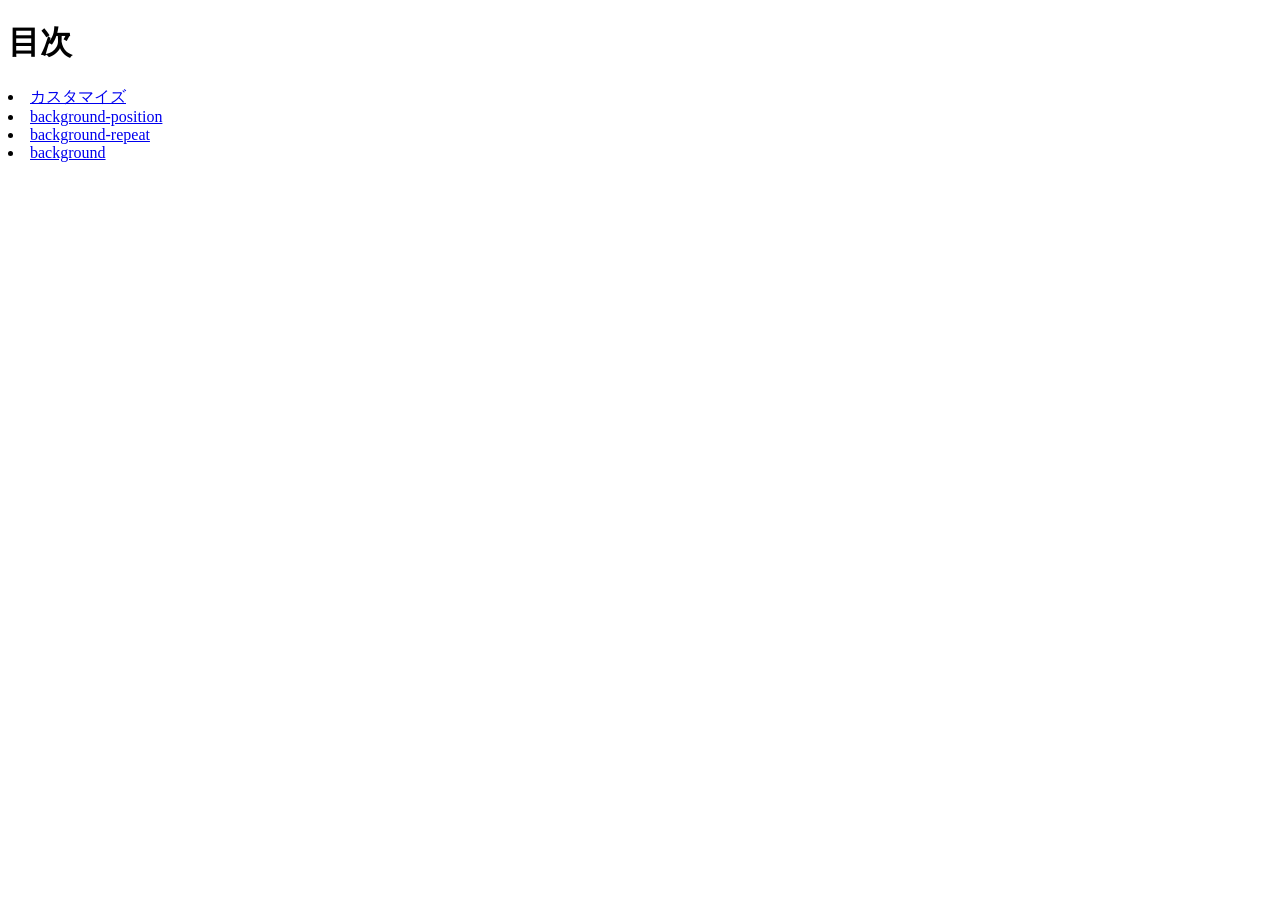
<file: index.html>
<!DOCTYPE html>
<html lang="ja">
<head>
    <meta charset="UTF-8">
    <meta name="viewport" content="width=device-width, initial-scale=1.0">
    <title>20260709-hc</title>
</head>
<body>
    <h1>目次</h1>
     <li><a href="custom/index.html">カスタマイズ</a></li>
     <li><a href="bgp/index.html">background-position</a></li>
     <li><a href="bgr/index.html">background-repeat</a></li>
     <li><a href="bg/index.html">background</a></li>
    
</body>
</html>
</file>
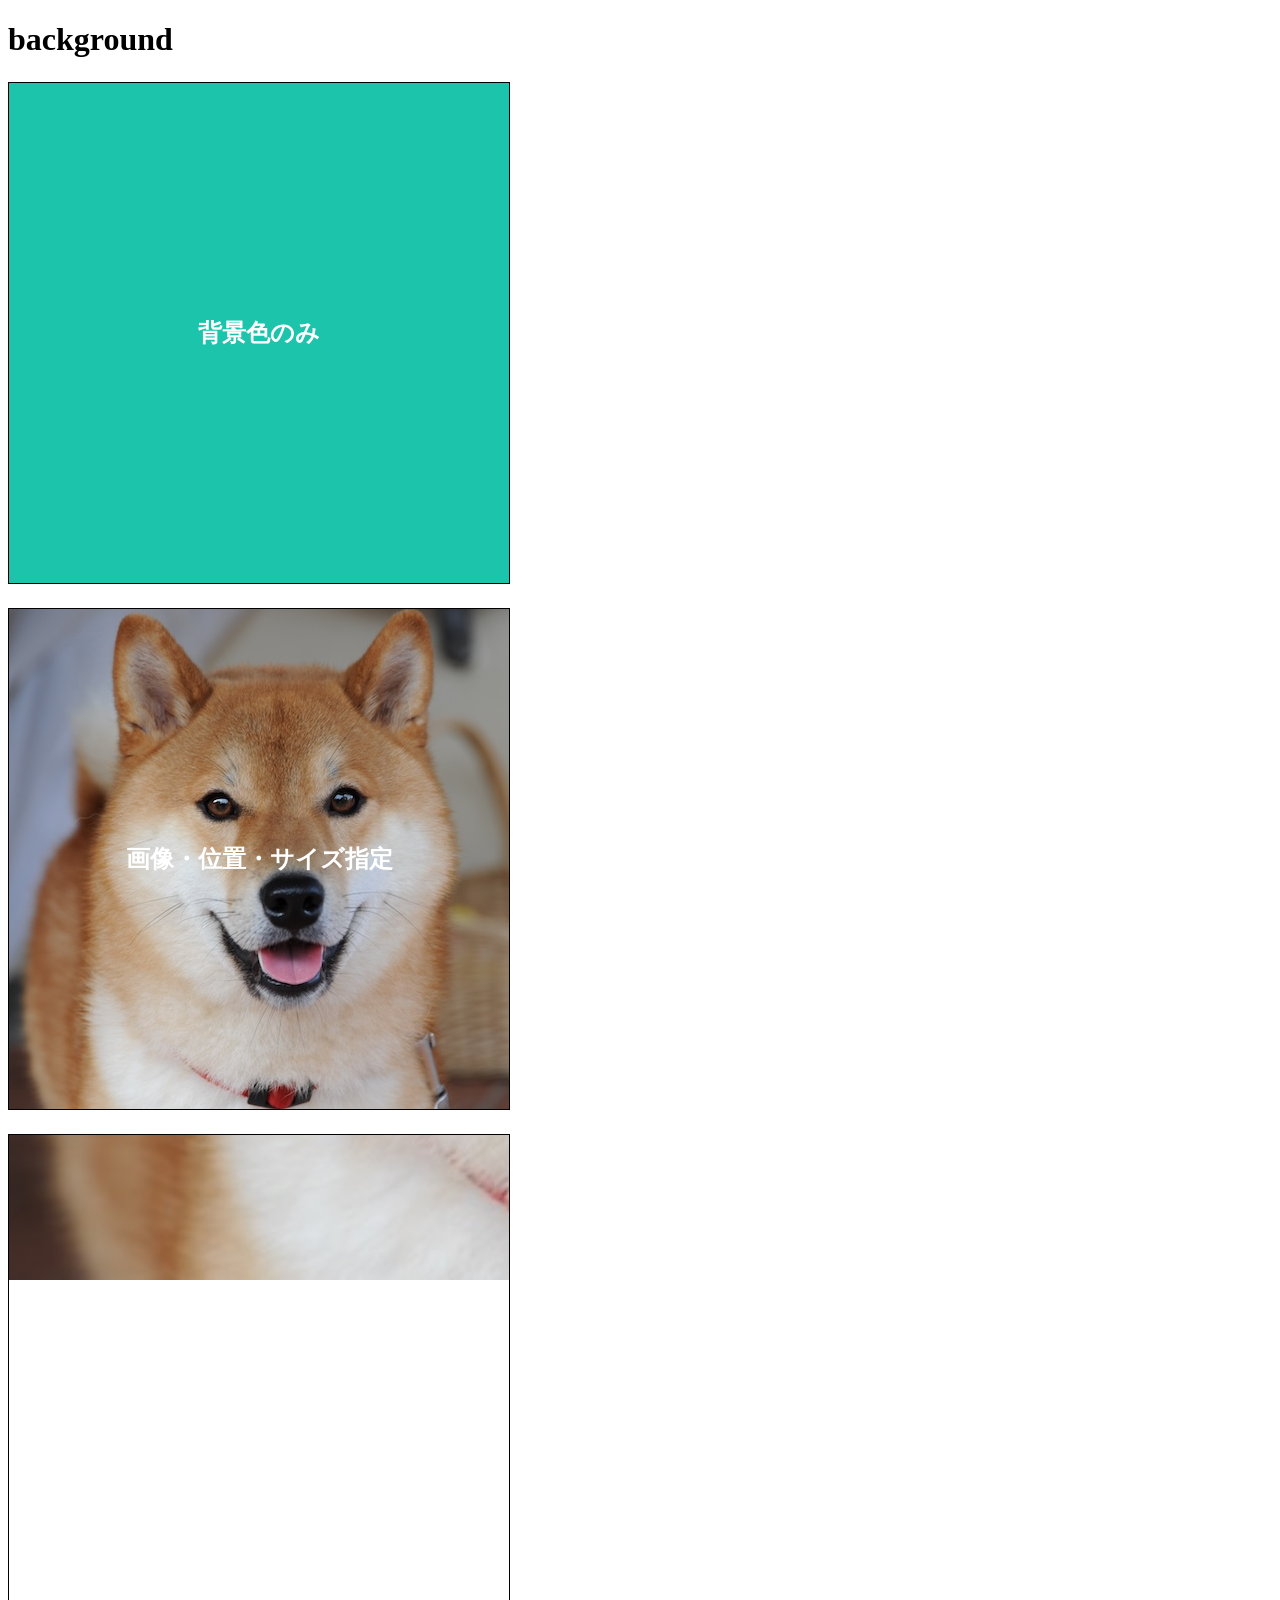
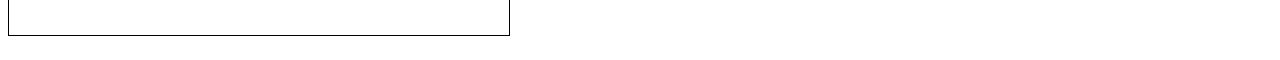
<file: bg/index.html>
<!DOCTYPE html>
<html lang="ja">
<head>
    <meta charset="UTF-8">
    <meta name="viewport" content="width=device-width, initial-scale=1.0">
    <title>background</title>
    <link rel="stylesheet" href="style.css">
</head>
<body>
    <h1>background</h1>
    <div class="bg-1">背景色のみ</div>
<div class="bg-2">画像・位置・サイズ指定</div>
<div class="bg-3">全てをショートハンドで</div>
    
</body>
</html>
</file>
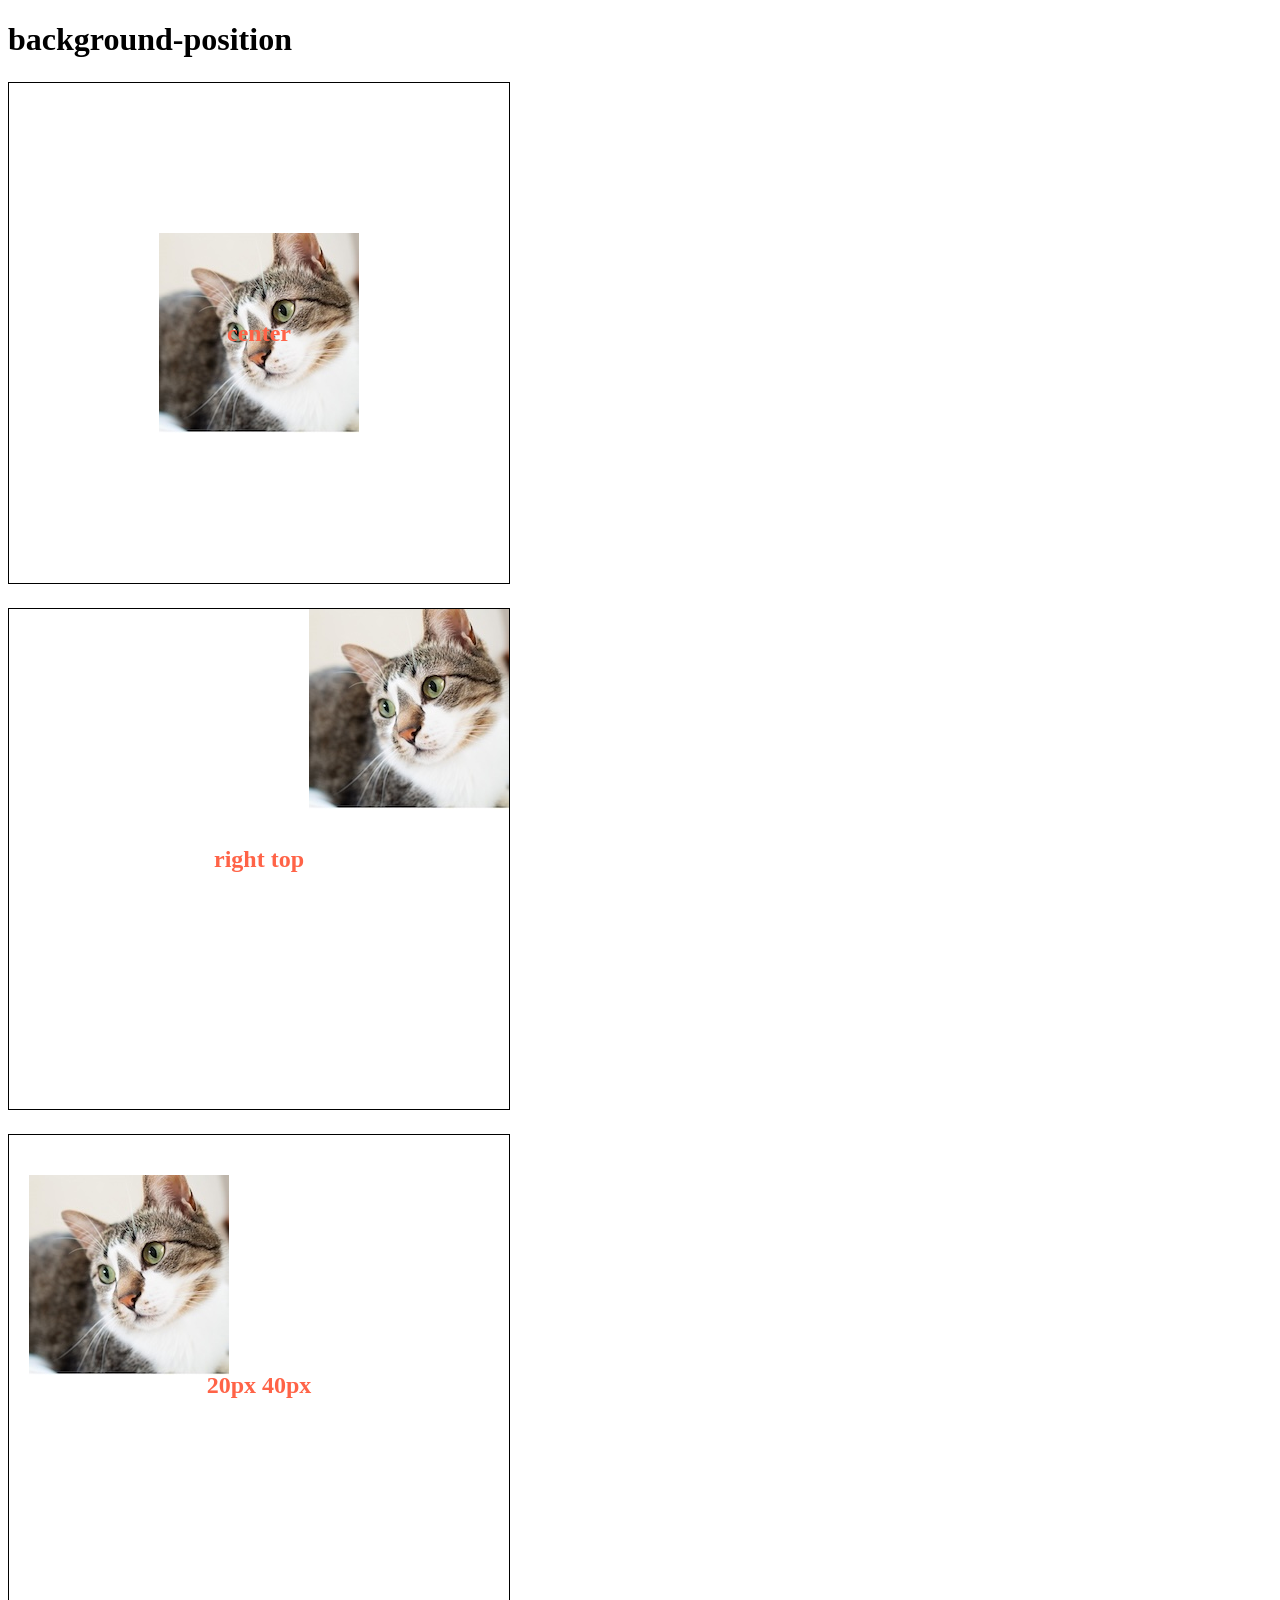
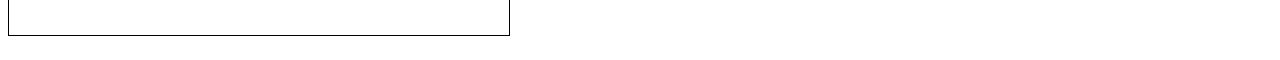
<file: bgp/index.html>
<!DOCTYPE html>
<html lang="ja">
<head>
    <meta charset="UTF-8">
    <meta name="viewport" content="width=device-width, initial-scale=1.0">
    <title>background-position</title>
    <link rel="stylesheet" href="style.css">
</head>
<body>
    <h1>background-position</h1>
    <div class="center">center</div>
<div class="right-top">right top</div>
<div class="px">20px 40px</div>
</body>
</html>
</file>
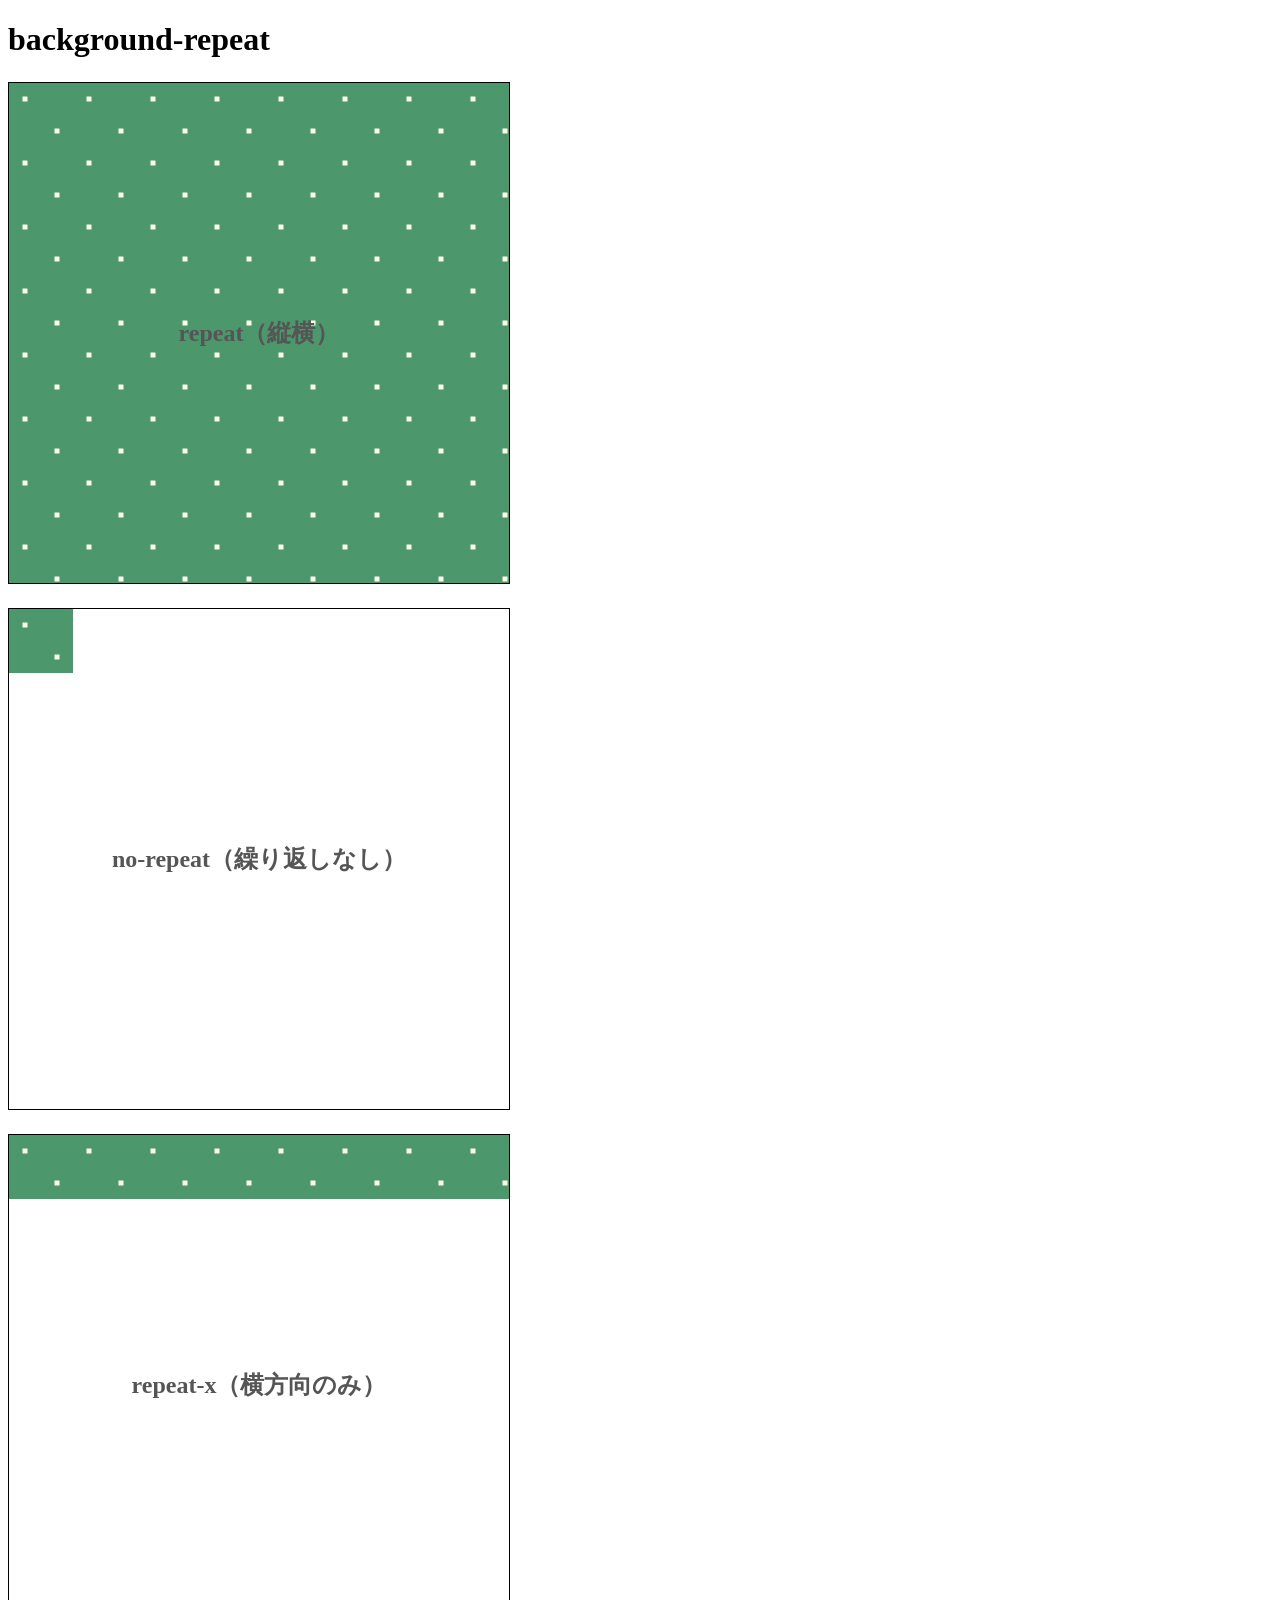
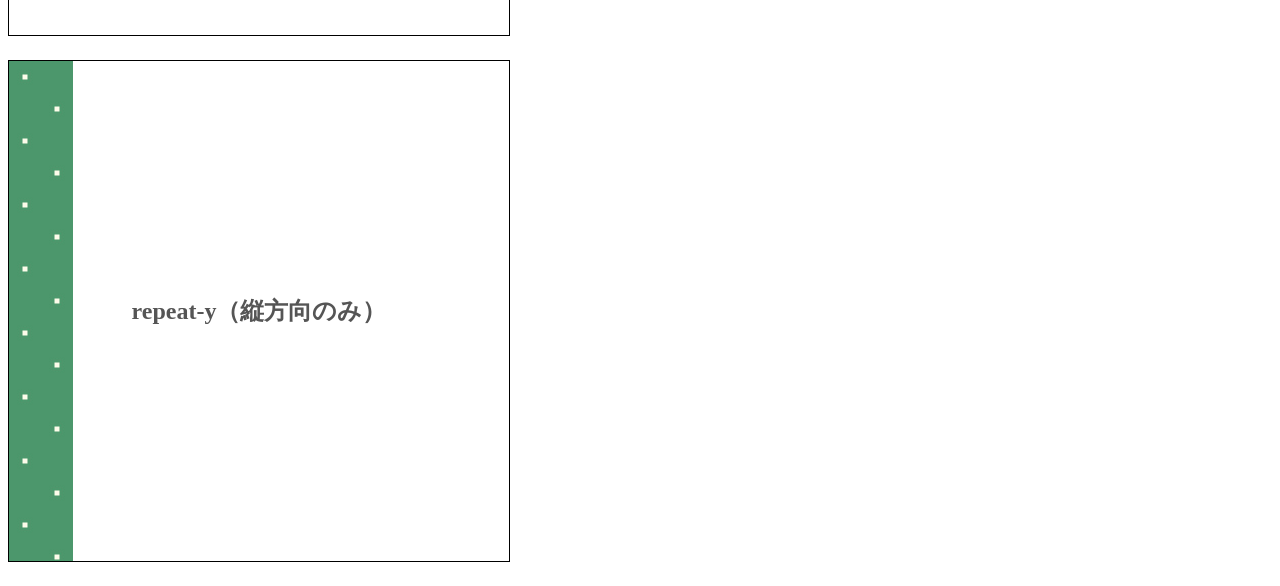
<file: bgr/index.html>
<!DOCTYPE html>
<html lang="ja">
<head>
    <meta charset="UTF-8">
    <meta name="viewport" content="width=device-width, initial-scale=1.0">
    <title>background-repeat</title>
    <link rel="stylesheet" href="style.css">
</head>
<body>
    <h1>background-repeat</h1>
    <div class="repeat">repeat（縦横）</div>
<div class="no-repeat">no-repeat（繰り返しなし）</div>
<div class="repeat-x">repeat-x（横方向のみ）</div>
<div class="repeat-y">repeat-y（縦方向のみ）</div>
    
</body>
</html>
</file>
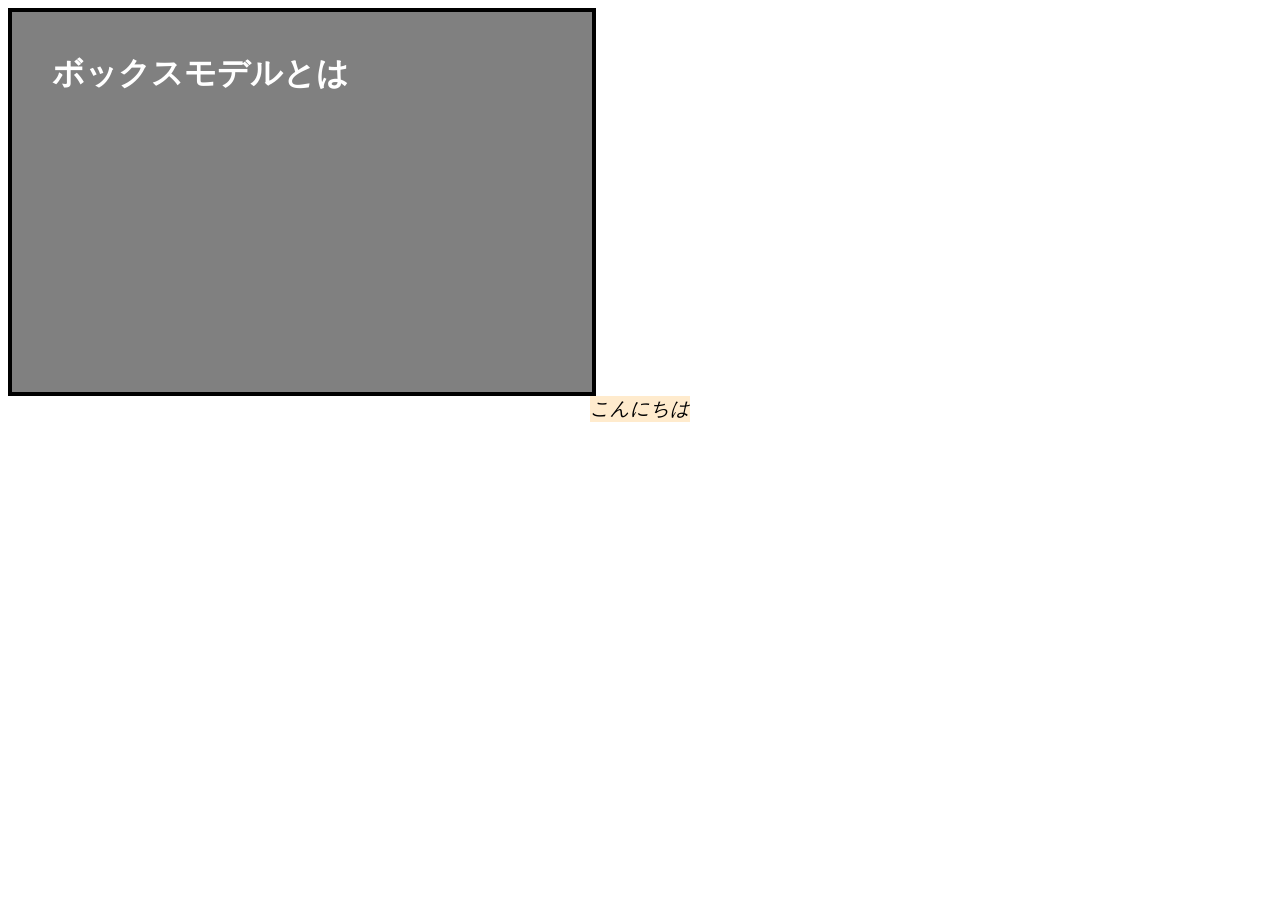
<file: bm/index.html>
<!DOCTYPE html>
<html lang="en">
<head>
    <meta charset="UTF-8">
    <meta name="viewport" content="width=device-width, initial-scale=1.0">
    <title>Document</title>
    <link rel="stylesheet" href="style.css">
</head>
<body>
    <h1>ボックスモデルとは</h1>
    <div>こんにちは</div>
    
    
</body>
</html>
</file>
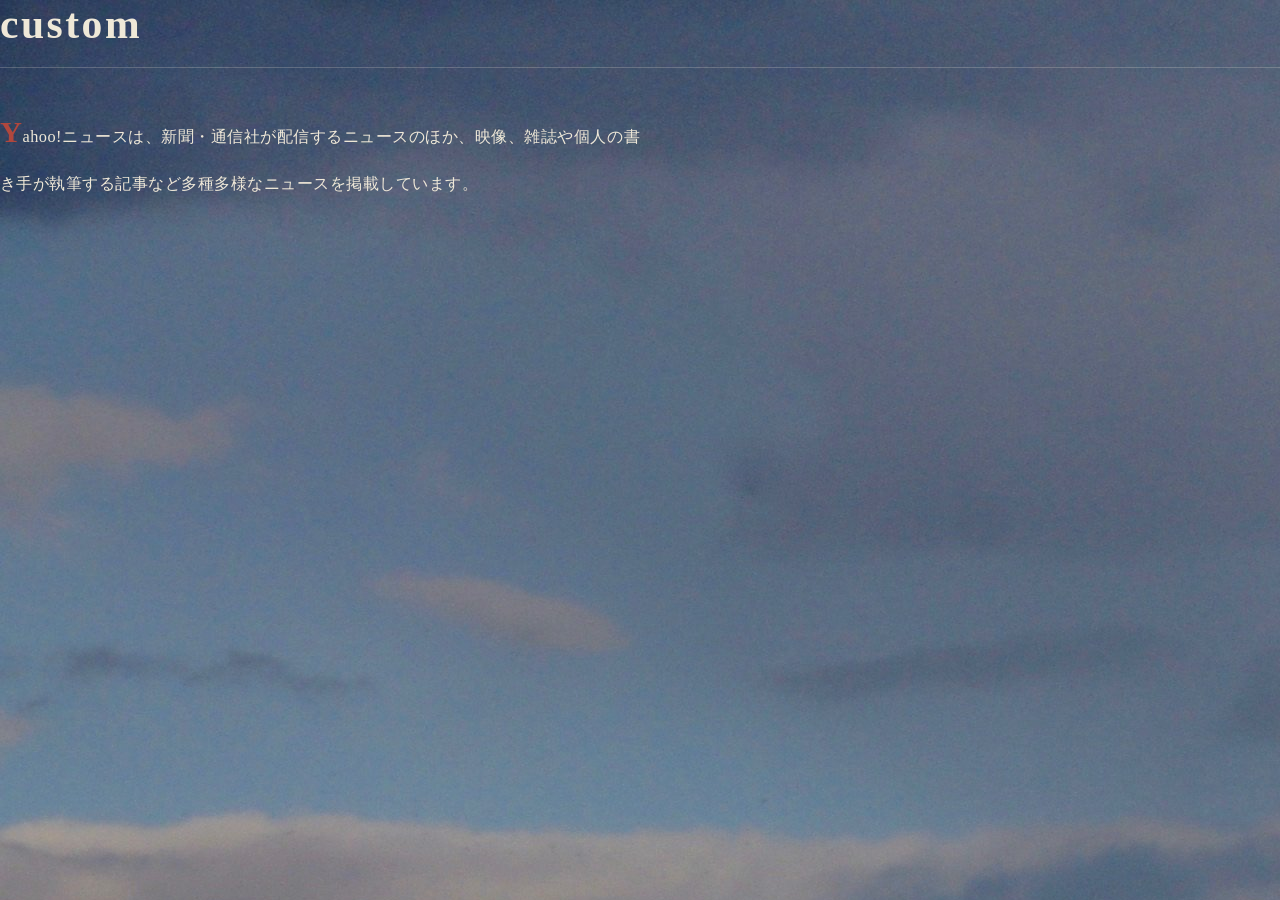
<file: custom/index.html>
<!DOCTYPE html>
<html lang="ja">
<head>
    <meta charset="UTF-8">
    <meta name="viewport" content="width=device-width, initial-scale=1.0">
    <title>custom</title>
    <link rel="stylesheet" href="style.css">
</head>
<body>
    <h1>custom</h1>
    <p>Yahoo!ニュースは、新聞・通信社が配信するニュースのほか、映像、雑誌や個人の書き手が執筆する記事など多種多様なニュースを掲載しています。<p>
       

</body>
</html>
</file>
<file: bg/style.css>
@charset"utf-8";
/* 共通スタイル */
div {
  /* 表示領域 */
  width: 500px;
  height: 500px;
  border: 1px solid #000;
  margin: 1em 0;
  /* 文字 */
  color: #fff;
  font-size: 24px;
  font-weight: bold;
  display: flex;
  align-items: center;
  justify-content: center;
}

/* 背景色のみ */
.bg-1 {
  background: #1cc4ab;
}

/* 背景画像 位置 / サイズ 繰り返し */
.bg-2 {
  background: url("dog.jpg") center / contain no-repeat;
}

/* 背景画像 位置 / サイズ 固定 繰り返し */
.bg-3 {
  background: url("dog.jpg") right top / cover fixed no-repeat;
}
</file>
<file: bgp/style.css>
@charset"utf-8";
/* 共通スタイル */
div {
  /* 表示領域 */
  width: 500px;
  height: 500px;
  border: 1px solid #000;
  margin: 1em 0;
  /* 文字 */
  color: tomato;
  font-size: 24px;
  font-weight: bold;
  display: flex;
  align-items: center;
  justify-content: center;
  /* 背景画像 */
  background-image: url("cat.jpg");
  background-repeat: no-repeat;
  background-position: center;
}

/* center: 中央に配置 */
.center {
  background-position: center;
}

/* right top: 右上に配置 */
.right-top {
  background-position: right top;
}

/* px：任意の座標に配置（横方向 縦方向） */
.px {
  background-position: 20px 40px;
}
</file>
<file: bgr/style.css>
@charset"utf-8";
/* 共通スタイル */
div {
  /* 表示領域 */
  width: 500px;
  height: 500px;
  border: 1px solid #000;
  margin: 1em 0;
  /* 文字 */
  color: #555;
  font-size: 24px;
  font-weight: bold;
  display: flex;
  align-items: center;
  justify-content: center;
  /* 背景画像 */
  background-image: url("pattern.jpg");
  background-repeat: no-repeat;
}

/* repeat: 繰り返し（横・縦） */
.repeat {
  background-repeat: repeat;
}

/* repeat: 繰り返さない */
.no-repeat {
  background-repeat: no-repeat;
}

/* repeat: 繰り返し（横） */
.repeat-x {
  background-repeat: repeat-x;
}

/* repeat: 繰り返し（縦） */
.repeat-y {
  background-repeat: repeat-y;
}
</file>
<file: bm/style.css>
@charset"utf-8";

h1{
    background: gray;
    width: 500px;
    height: 300px;
    margin: 0%;
    font-weight: 600;
    color: white;
    padding: 40px;
    border: 4px solid black
}
    div{
        background-color: blanchedalmond;
        height: auto;
        margin: auto;
        width: 100px;
        font-style: italic;
        font-size: larger;
        font-weight: 500;

    }
</file>
<file: custom/style.css>
@charset "utf-8";

/* ==========================================================================
   design tokens — 藍色 indigo / washi cream / 紅 vermilion
   ========================================================================== */
:root{
  --ai:        #17253d;   /* page ground */
  --ai-deep:   #0d1626;   /* depth / shadows */
  --washi:     #efe8d8;   /* primary text */
  --washi-dim: #c9c0aa;   /* secondary text */
  --beni:      #b0473d;   /* accent / links / stamps */
  --beni-glow: rgba(176, 71, 61, 0.35);
}

*{
  box-sizing: border-box;
  margin: 0;
  padding: 0;
}

html, body{
  height: 100%;
}

body{
  min-height: 100vh;
  background-color: var(--ai);
  background-image:url(pexels-rainbow-1834809.jpg)
   
}

/* ==========================================================================
   typography
   ========================================================================== */
h1{
  font-family: 'Noto Serif JP', serif;
  font-weight: 700;
  font-size: clamp(1.9rem, 5.5vw, 2.6rem);
  letter-spacing: 0.06em;
  color: var(--washi);
  border-bottom: 1px solid rgba(239,232,216,0.22);
  padding-bottom: 1.2rem;
  margin-bottom: 2rem;
}

p{
  font-weight: 300;
  font-size: 1.02rem;
  line-height: 2.15;
  letter-spacing: 0.03em;
  color: var(--washi);
  text-align: justify;
  max-width: 640px;
}

p::first-letter{
  font-family: 'Noto Serif JP', serif;
  font-size: 1.9rem;
  font-weight: 700;
  color: var(--beni);
}

a{
  color: var(--beni);
  text-decoration: none;
  border-bottom: 1px solid transparent;
  transition: border-color 0.3s ease;
}

a:hover,
a:focus-visible{
  border-color: var(--beni);
}
</file>
